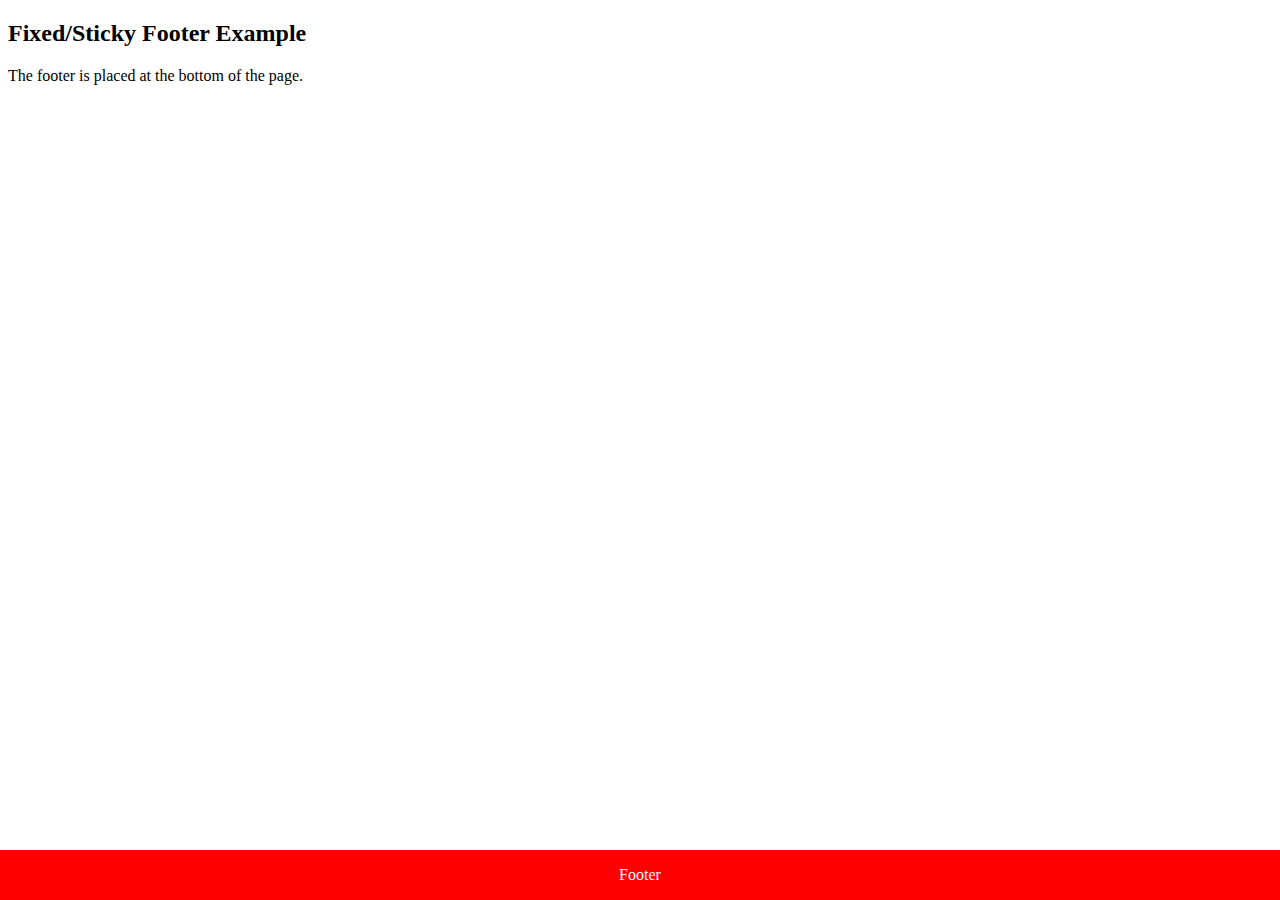
<file: resources/Tryit Editor v3.6_files/tryit.html>
<!DOCTYPE html>
<html><head>
<meta http-equiv="content-type" content="text/html; charset=UTF-8">
<meta name="viewport" content="width=device-width, initial-scale=1">
<style>
.footer {
   position: fixed;
   left: 0;
   bottom: 0;
   width: 100%;
   background-color: red;
   color: white;
   text-align: center;
}
</style>
</head>
<body class="vsc-initialized" contenteditable="false">

<h2>Fixed/Sticky Footer Example</h2>
<p>The footer is placed at the bottom of the page.</p>

<div class="footer">
  <p>Footer</p>
</div>


 
</body></html>
</file>
